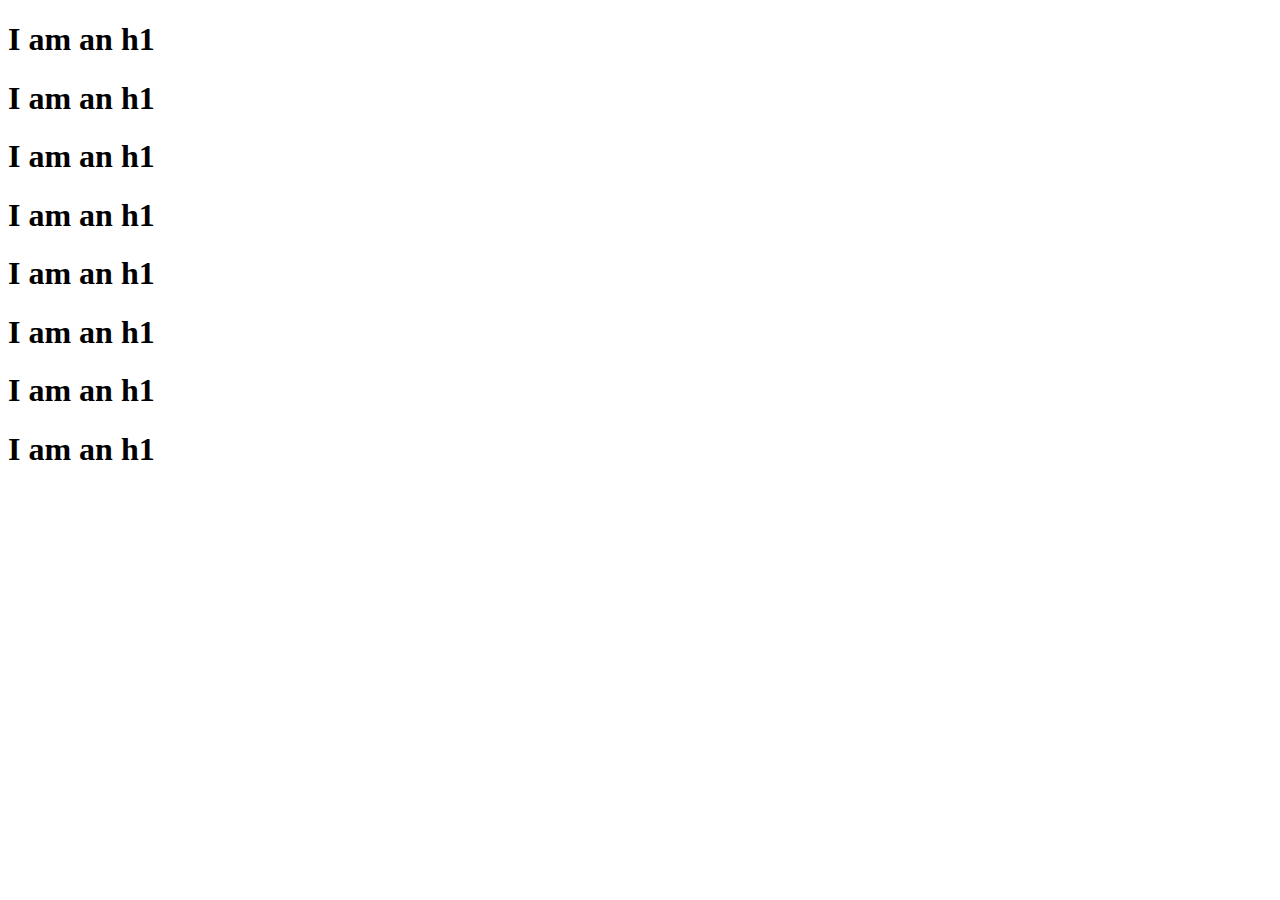
<file: Bootstrap4/02_Colors/index.html>
<!doctype html>
<html lang="en">

<head>
    <!-- Required meta tags -->
    <meta charset="utf-8">
    <meta name="viewport" content="width=device-width, initial-scale=1, shrink-to-fit=no">

    <!-- Bootstrap CSS -->
    <link rel="stylesheet" href="https://stackpath.bootstrapcdn.com/bootstrap/4.1.3/css/bootstrap.min.css" integrity="sha384-MCw98/SFnGE8fJT3GXwEOngsV7Zt27NXFoaoApmYm81iuXoPkFOJwJ8ERdknLPMO"
        crossorigin="anonymous">

    <title>Colors</title>
</head>

<body>
    <div class="container">
        <h1 class="text-primary">I am an h1</h1>
        <h1 class="text-danger">I am an h1</h1>
        <h1 class="text-info">I am an h1</h1>
        <h1 class="text-success">I am an h1</h1>
        <h1 class="text-warning">I am an h1</h1>
        <h1 class="text-white bg-dark">I am an h1</h1>
        <h1 class="text-success">I am an h1</h1>
        <h1 class="bg-light">I am an h1</h1>
    </div>

    <!-- Optional JavaScript -->
    <!-- jQuery first, then Popper.js, then Bootstrap JS -->
    <script src="https://code.jquery.com/jquery-3.3.1.slim.min.js" integrity="sha384-q8i/X+965DzO0rT7abK41JStQIAqVgRVzpbzo5smXKp4YfRvH+8abtTE1Pi6jizo"
        crossorigin="anonymous"></script>
    <script src="https://cdnjs.cloudflare.com/ajax/libs/popper.js/1.14.3/umd/popper.min.js" integrity="sha384-ZMP7rVo3mIykV+2+9J3UJ46jBk0WLaUAdn689aCwoqbBJiSnjAK/l8WvCWPIPm49"
        crossorigin="anonymous"></script>
    <script src="https://stackpath.bootstrapcdn.com/bootstrap/4.1.3/js/bootstrap.min.js" integrity="sha384-ChfqqxuZUCnJSK3+MXmPNIyE6ZbWh2IMqE241rYiqJxyMiZ6OW/JmZQ5stwEULTy"
        crossorigin="anonymous"></script>
</body>

</html>
</file>
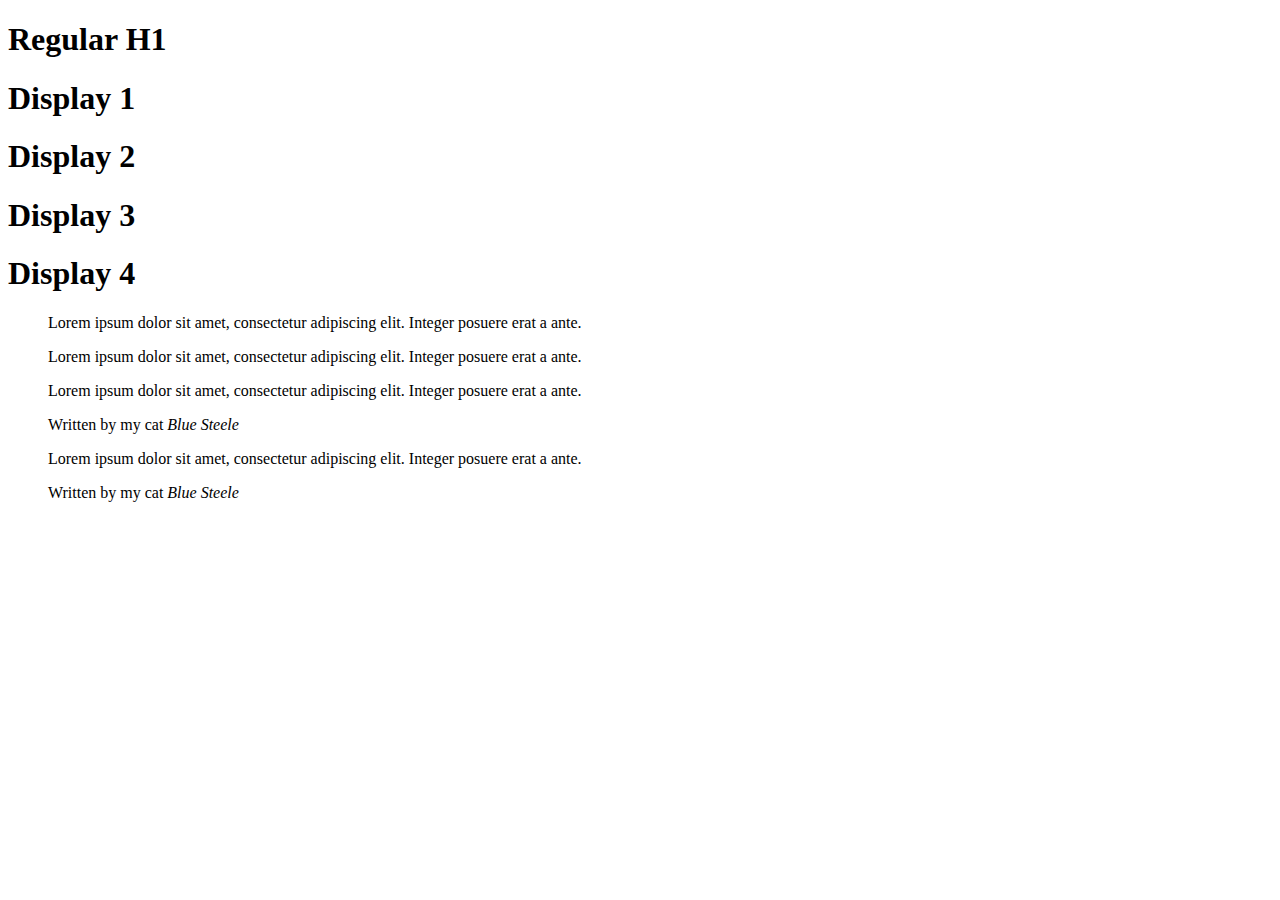
<file: Bootstrap4/03_Typography/index.html>
<!doctype html>
<html lang="en">

<head>
    <!-- Required meta tags -->
    <meta charset="utf-8">
    <meta name="viewport" content="width=device-width, initial-scale=1, shrink-to-fit=no">

    <!-- Bootstrap CSS -->
    <link rel="stylesheet" href="https://stackpath.bootstrapcdn.com/bootstrap/4.1.3/css/bootstrap.min.css" integrity="sha384-MCw98/SFnGE8fJT3GXwEOngsV7Zt27NXFoaoApmYm81iuXoPkFOJwJ8ERdknLPMO"
        crossorigin="anonymous">

    <title>Typography</title>
</head>
 
<body>

    <div class="container">
    <!-- Display Headings -->
    <h1>Regular H1</h1>
    <h1 class="display-1 text-info">Display 1</h1>
    <h1 class="display-2">Display 2</h1>
    <h1 class="display-3">Display 3</h1>
    <h1 class="display-4">Display 4</h1>

    <!-- Blockquotes -->
    <blockquote>
        <p class="mb-0">Lorem ipsum dolor sit amet, consectetur adipiscing elit. Integer posuere erat a ante.</p>
    </blockquote>

    <blockquote class="blockquote">
        <p class="mb-0">Lorem ipsum dolor sit amet, consectetur adipiscing elit. Integer posuere erat a ante.</p>
    </blockquote>

    <blockquote class="blockquote">
        <p class="mb-0">Lorem ipsum dolor sit amet, consectetur adipiscing elit. Integer posuere erat a ante.</p>
        <footer class="blockquote-footer">Written by my cat <cite title="Blue Steele">Blue Steele</cite></footer>
    </blockquote>

    <blockquote class="blockquote text-right">
        <p class="mb-0">Lorem ipsum dolor sit amet, consectetur adipiscing elit. Integer posuere erat a ante.</p>
        <footer class="blockquote-footer">Written by my cat <cite title="Blue Steele">Blue Steele</cite></footer>
    </blockquote>
    </div>

    <!-- Optional JavaScript -->
    <!-- jQuery first, then Popper.js, then Bootstrap JS -->
    <script src="https://code.jquery.com/jquery-3.3.1.slim.min.js" integrity="sha384-q8i/X+965DzO0rT7abK41JStQIAqVgRVzpbzo5smXKp4YfRvH+8abtTE1Pi6jizo"
        crossorigin="anonymous"></script>
    <script src="https://cdnjs.cloudflare.com/ajax/libs/popper.js/1.14.3/umd/popper.min.js" integrity="sha384-ZMP7rVo3mIykV+2+9J3UJ46jBk0WLaUAdn689aCwoqbBJiSnjAK/l8WvCWPIPm49"
        crossorigin="anonymous"></script>
    <script src="https://stackpath.bootstrapcdn.com/bootstrap/4.1.3/js/bootstrap.min.js" integrity="sha384-ChfqqxuZUCnJSK3+MXmPNIyE6ZbWh2IMqE241rYiqJxyMiZ6OW/JmZQ5stwEULTy"
        crossorigin="anonymous"></script>
</body>

</html>
</file>
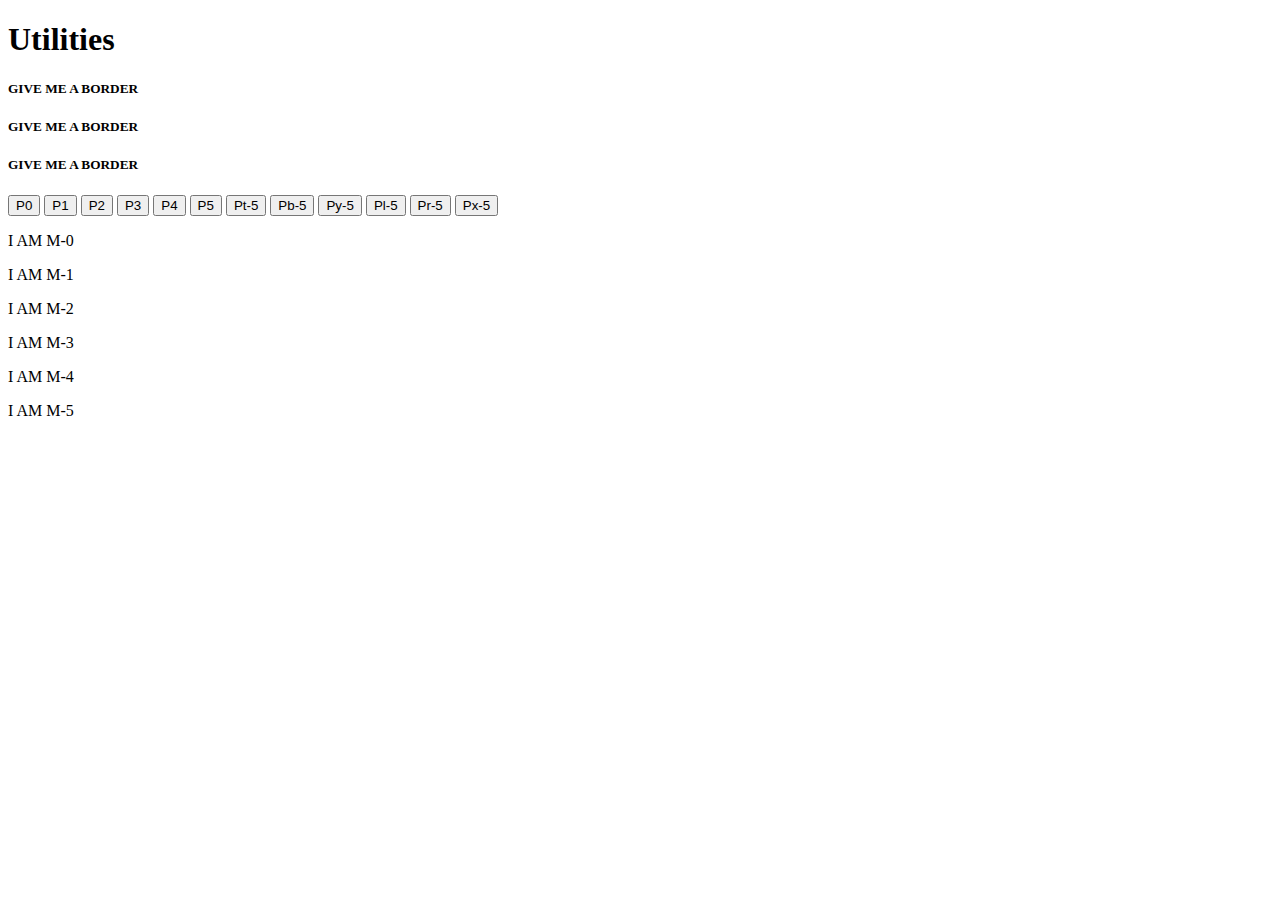
<file: Bootstrap4/04_Utilities/index.html>
<!doctype html>
<html lang="en">

<head>
    <!-- Required meta tags -->
    <meta charset="utf-8">
    <meta name="viewport" content="width=device-width, initial-scale=1, shrink-to-fit=no">

    <!-- Bootstrap CSS -->
    <link rel="stylesheet" href="https://stackpath.bootstrapcdn.com/bootstrap/4.1.3/css/bootstrap.min.css" integrity="sha384-MCw98/SFnGE8fJT3GXwEOngsV7Zt27NXFoaoApmYm81iuXoPkFOJwJ8ERdknLPMO"
        crossorigin="anonymous">

    <title>Utilities</title>
</head>
 
<body>
    <div class="container">
        <h1 class="text-center display-1">Utilities</h1>
        <!-- Border -->
        <h5 class="border border-danger rounded-top">GIVE ME A BORDER</h5>
        <h5 class="border-top border-info">GIVE ME A BORDER</h5>
        <h5 class="border border-left-0 border-warning">GIVE ME A BORDER</h5>
        <!-- Padding -->
        <button class="btn btn-info p-0">P0</button>
        <button class="btn btn-info p-1">P1</button>
        <button class="btn btn-info p-2">P2</button>
        <button class="btn btn-info p-3">P3</button>
        <button class="btn btn-info p-4">P4</button>
        <button class="btn btn-info p-5">P5</button>

        <button class="btn btn-info pt-5">Pt-5</button>
        <button class="btn btn-info pb-5">Pb-5</button>
        <button class="btn btn-info py-5">Py-5</button>
        <button class="btn btn-info pl-5">Pl-5</button>
        <button class="btn btn-info pr-5">Pr-5</button>
        <button class="btn btn-info px-5">Px-5</button>
        <!-- Margin -->
        <p class="bg-success text-white m-0">I AM M-0</p>
        <p class="bg-success text-white m-1">I AM M-1</p>
        <p class="bg-success text-white m-2">I AM M-2</p>
        <p class="bg-success text-white m-3">I AM M-3</p>
        <p class="bg-success text-white m-4">I AM M-4</p>
        <p class="bg-success text-white m-5">I AM M-5</p>
    </div>
        <!-- Optional JavaScript -->
        <!-- jQuery first, then Popper.js, then Bootstrap JS -->
    <script src="https://code.jquery.com/jquery-3.3.1.slim.min.js" integrity="sha384-q8i/X+965DzO0rT7abK41JStQIAqVgRVzpbzo5smXKp4YfRvH+8abtTE1Pi6jizo"
        crossorigin="anonymous"></script>
    <script src="https://cdnjs.cloudflare.com/ajax/libs/popper.js/1.14.3/umd/popper.min.js" integrity="sha384-ZMP7rVo3mIykV+2+9J3UJ46jBk0WLaUAdn689aCwoqbBJiSnjAK/l8WvCWPIPm49"
        crossorigin="anonymous"></script>
    <script src="https://stackpath.bootstrapcdn.com/bootstrap/4.1.3/js/bootstrap.min.js" integrity="sha384-ChfqqxuZUCnJSK3+MXmPNIyE6ZbWh2IMqE241rYiqJxyMiZ6OW/JmZQ5stwEULTy"
        crossorigin="anonymous"></script>
</body>

</html>
</file>
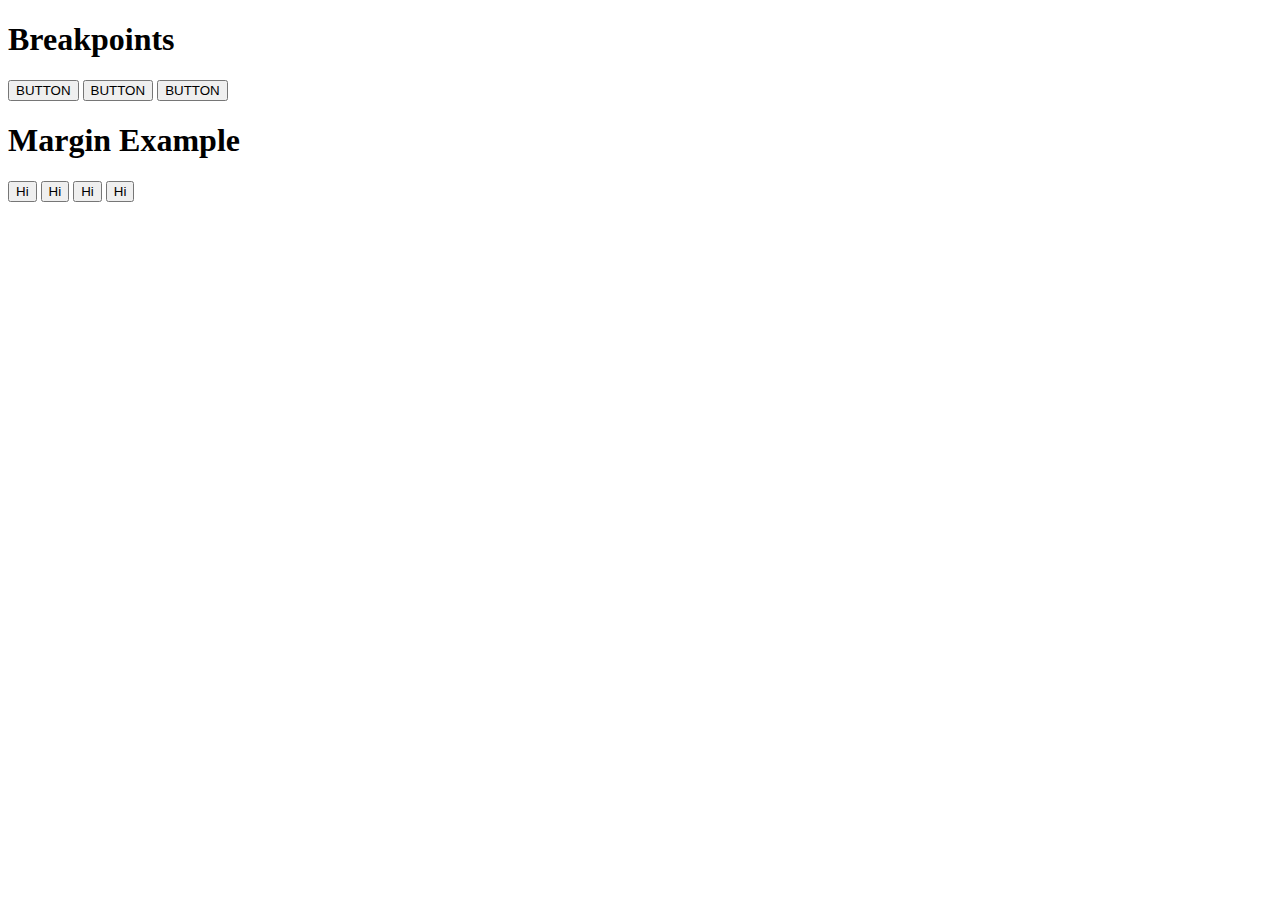
<file: Bootstrap4/05_Breakpoints/index.html>
<!doctype html>
<html lang="en">

<head>
    <!-- Required meta tags -->
    <meta charset="utf-8">
    <meta name="viewport" content="width=device-width, initial-scale=1, shrink-to-fit=no">

    <!-- Bootstrap CSS -->
    <link rel="stylesheet" href="https://stackpath.bootstrapcdn.com/bootstrap/4.1.3/css/bootstrap.min.css" integrity="sha384-MCw98/SFnGE8fJT3GXwEOngsV7Zt27NXFoaoApmYm81iuXoPkFOJwJ8ERdknLPMO"
        crossorigin="anonymous">

    <title>Breakpoints</title>
</head>

<body>
    <div class="container text-center">
        <h1 class="display-3">Breakpoints</h1>
        <button class="btn btn-warning p-sm-5 p-md-0 p-lg-5 p-xl-0">BUTTON</button>
        <button class="btn btn-danger p-0 p-sm-2 p-md-3 p-lg-4 p-xl-5">BUTTON</button>
        <button class="btn btn-success p-0 pl-sm-5 pt-md-5 pr-lg-5 pb-xl-5">BUTTON</button>
        
        <h1>Margin Example</h1>
        <button class="btn btn-primary p-4 mx-0 mx-sm-2 mx-md-3 mx-lg-4 mx-xl-5">Hi</button>
        <button class="btn btn-primary p-4 mx-0 mx-sm-2 mx-md-3 mx-lg-4 mx-xl-5">Hi</button>
        <button class="btn btn-primary p-4 mx-0 mx-sm-2 mx-md-3 mx-lg-4 mx-xl-5">Hi</button>
        <button class="btn btn-primary p-4 mx-0 mx-sm-2 mx-md-3 mx-lg-4 mx-xl-5">Hi</button>
    </div>


        <!-- Optional JavaScript -->
        <!-- jQuery first, then Popper.js, then Bootstrap JS -->
        <script src="https://code.jquery.com/jquery-3.3.1.slim.min.js" integrity="sha384-q8i/X+965DzO0rT7abK41JStQIAqVgRVzpbzo5smXKp4YfRvH+8abtTE1Pi6jizo"
            crossorigin="anonymous"></script>
        <script src="https://cdnjs.cloudflare.com/ajax/libs/popper.js/1.14.3/umd/popper.min.js" integrity="sha384-ZMP7rVo3mIykV+2+9J3UJ46jBk0WLaUAdn689aCwoqbBJiSnjAK/l8WvCWPIPm49"
            crossorigin="anonymous"></script>
        <script src="https://stackpath.bootstrapcdn.com/bootstrap/4.1.3/js/bootstrap.min.js" integrity="sha384-ChfqqxuZUCnJSK3+MXmPNIyE6ZbWh2IMqE241rYiqJxyMiZ6OW/JmZQ5stwEULTy"
            crossorigin="anonymous"></script>
</body>

</html>
</file>
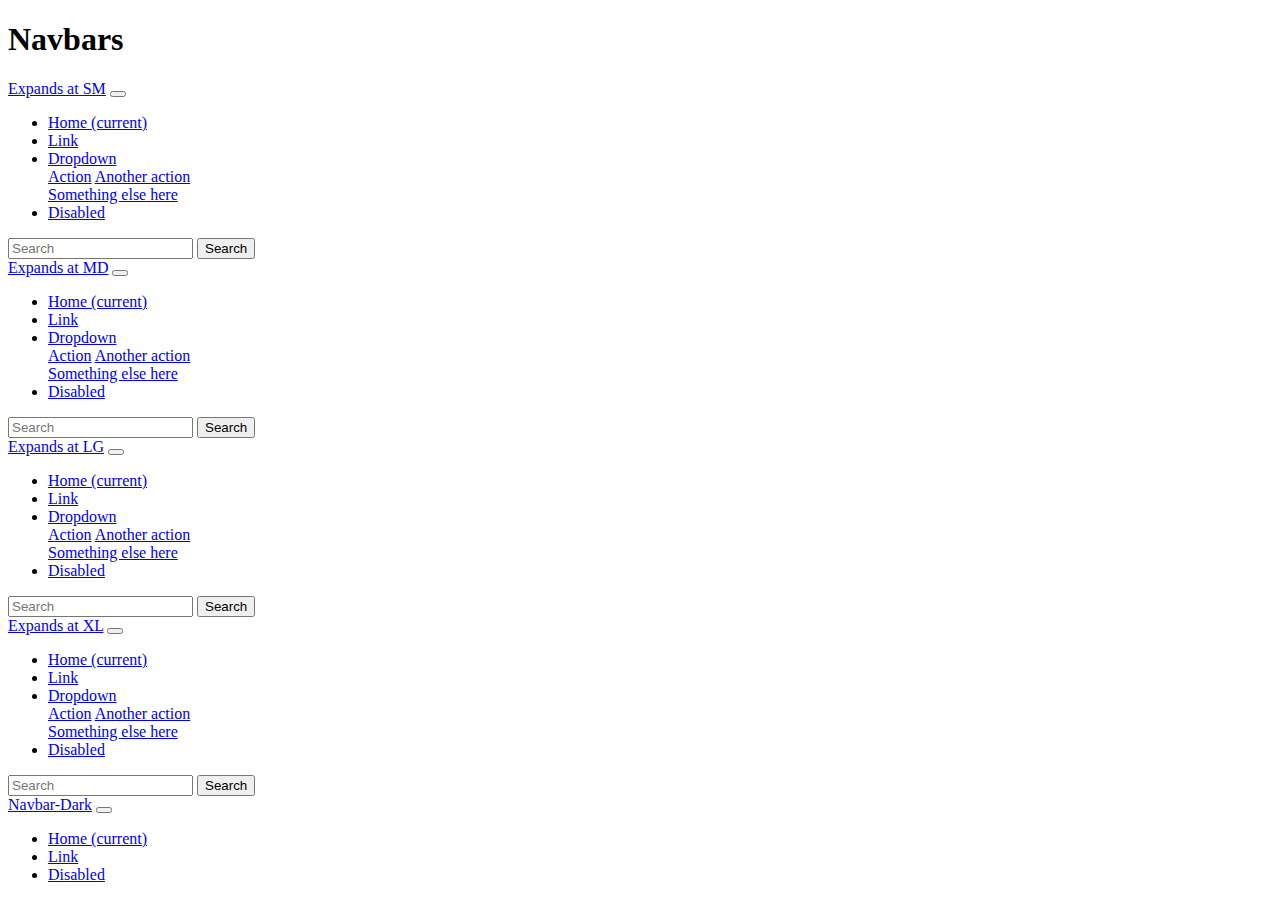
<file: Bootstrap4/06_Navbars/index.html>
<!doctype html>
<html lang="en">

<head>
    <!-- Required meta tags -->
    <meta charset="utf-8">
    <meta name="viewport" content="width=device-width, initial-scale=1, shrink-to-fit=no">

    <!-- Bootstrap CSS -->
    <link rel="stylesheet" href="https://stackpath.bootstrapcdn.com/bootstrap/4.1.3/css/bootstrap.min.css" integrity="sha384-MCw98/SFnGE8fJT3GXwEOngsV7Zt27NXFoaoApmYm81iuXoPkFOJwJ8ERdknLPMO"
        crossorigin="anonymous">

    <title>Navbars</title>
</head>

<body>
    <div class="container">
        <h1 class="text-center display-3">Navbars</h1>
    </div>
    <nav class="navbar navbar-expand-sm navbar-light bg-light">
        <a class="navbar-brand" href="#">Expands at SM</a>
        <button class="navbar-toggler" type="button" data-toggle="collapse" data-target="#navbarSupportedContent"
            aria-controls="navbarSupportedContent" aria-expanded="false" aria-label="Toggle navigation">
            <span class="navbar-toggler-icon"></span>
        </button>
    
        <div class="collapse navbar-collapse" id="navbarSupportedContent">
            <ul class="navbar-nav mr-auto">
                <li class="nav-item active">
                    <a class="nav-link" href="#">Home <span class="sr-only">(current)</span></a>
                </li>
                <li class="nav-item">
                    <a class="nav-link" href="#">Link</a>
                </li>
                <li class="nav-item dropdown">
                    <a class="nav-link dropdown-toggle" href="#" id="navbarDropdown" role="button" data-toggle="dropdown"
                        aria-haspopup="true" aria-expanded="false">
                        Dropdown
                    </a>
                    <div class="dropdown-menu" aria-labelledby="navbarDropdown">
                        <a class="dropdown-item" href="#">Action</a>
                        <a class="dropdown-item" href="#">Another action</a>
                        <div class="dropdown-divider"></div>
                        <a class="dropdown-item" href="#">Something else here</a>
                    </div>
                </li>
                <li class="nav-item">
                    <a class="nav-link disabled" href="#">Disabled</a>
                </li>
            </ul>
            <form class="form-inline my-2 my-lg-0">
                <input class="form-control mr-sm-2" type="search" placeholder="Search" aria-label="Search">
                <button class="btn btn-outline-success my-2 my-sm-0" type="submit">Search</button>
            </form>
        </div>
    </nav>

    <nav class="navbar navbar-expand-md navbar-light bg-light">
        <a class="navbar-brand" href="#">Expands at MD</a>
        <button class="navbar-toggler" type="button" data-toggle="collapse" data-target="#navbarSupportedContent"
            aria-controls="navbarSupportedContent" aria-expanded="false" aria-label="Toggle navigation">
            <span class="navbar-toggler-icon"></span>
        </button>
    
        <div class="collapse navbar-collapse" id="navbarSupportedContent">
            <ul class="navbar-nav mr-auto">
                <li class="nav-item active">
                    <a class="nav-link" href="#">Home <span class="sr-only">(current)</span></a>
                </li>
                <li class="nav-item">
                    <a class="nav-link" href="#">Link</a>
                </li>
                <li class="nav-item dropdown">
                    <a class="nav-link dropdown-toggle" href="#" id="navbarDropdown" role="button" data-toggle="dropdown"
                        aria-haspopup="true" aria-expanded="false">
                        Dropdown
                    </a>
                    <div class="dropdown-menu" aria-labelledby="navbarDropdown">
                        <a class="dropdown-item" href="#">Action</a>
                        <a class="dropdown-item" href="#">Another action</a>
                        <div class="dropdown-divider"></div>
                        <a class="dropdown-item" href="#">Something else here</a>
                    </div>
                </li>
                <li class="nav-item">
                    <a class="nav-link disabled" href="#">Disabled</a>
                </li>
            </ul>
            <form class="form-inline my-2 my-lg-0">
                <input class="form-control mr-sm-2" type="search" placeholder="Search" aria-label="Search">
                <button class="btn btn-outline-success my-2 my-sm-0" type="submit">Search</button>
            </form>
        </div>
    </nav>

    <nav class="navbar navbar-expand-lg navbar-light bg-light">
        <a class="navbar-brand" href="#">Expands at LG</a>
        <button class="navbar-toggler" type="button" data-toggle="collapse" data-target="#navbarSupportedContent"
            aria-controls="navbarSupportedContent" aria-expanded="false" aria-label="Toggle navigation">
            <span class="navbar-toggler-icon"></span>
        </button>
    
        <div class="collapse navbar-collapse" id="navbarSupportedContent">
            <ul class="navbar-nav mr-auto">
                <li class="nav-item active">
                    <a class="nav-link" href="#">Home <span class="sr-only">(current)</span></a>
                </li>
                <li class="nav-item">
                    <a class="nav-link" href="#">Link</a>
                </li>
                <li class="nav-item dropdown">
                    <a class="nav-link dropdown-toggle" href="#" id="navbarDropdown" role="button" data-toggle="dropdown"
                        aria-haspopup="true" aria-expanded="false">
                        Dropdown
                    </a>
                    <div class="dropdown-menu" aria-labelledby="navbarDropdown">
                        <a class="dropdown-item" href="#">Action</a>
                        <a class="dropdown-item" href="#">Another action</a>
                        <div class="dropdown-divider"></div>
                        <a class="dropdown-item" href="#">Something else here</a>
                    </div>
                </li>
                <li class="nav-item">
                    <a class="nav-link disabled" href="#">Disabled</a>
                </li>
            </ul>
            <form class="form-inline my-2 my-lg-0">
                <input class="form-control mr-sm-2" type="search" placeholder="Search" aria-label="Search">
                <button class="btn btn-outline-success my-2 my-sm-0" type="submit">Search</button>
            </form>
        </div>
    </nav>

    <nav class="navbar navbar-expand-xl navbar-light bg-light">
        <a class="navbar-brand" href="#">Expands at XL</a>
        <button class="navbar-toggler" type="button" data-toggle="collapse" data-target="#navbarSupportedContent"
            aria-controls="navbarSupportedContent" aria-expanded="false" aria-label="Toggle navigation">
            <span class="navbar-toggler-icon"></span>
        </button>
    
        <div class="collapse navbar-collapse" id="navbarSupportedContent">
            <ul class="navbar-nav mr-auto">
                <li class="nav-item active">
                    <a class="nav-link" href="#">Home <span class="sr-only">(current)</span></a>
                </li>
                <li class="nav-item">
                    <a class="nav-link" href="#">Link</a>
                </li>
                <li class="nav-item dropdown">
                    <a class="nav-link dropdown-toggle" href="#" id="navbarDropdown" role="button" data-toggle="dropdown"
                        aria-haspopup="true" aria-expanded="false">
                        Dropdown
                    </a>
                    <div class="dropdown-menu" aria-labelledby="navbarDropdown">
                        <a class="dropdown-item" href="#">Action</a>
                        <a class="dropdown-item" href="#">Another action</a>
                        <div class="dropdown-divider"></div>
                        <a class="dropdown-item" href="#">Something else here</a>
                    </div>
                </li>
                <li class="nav-item">
                    <a class="nav-link disabled" href="#">Disabled</a>
                </li>
            </ul>
            <form class="form-inline my-2 my-lg-0">
                <input class="form-control mr-sm-2" type="search" placeholder="Search" aria-label="Search">
                <button class="btn btn-outline-success my-2 my-sm-0" type="submit">Search</button>
            </form>
        </div>
    </nav>

    <nav class="navbar navbar-expand-xl navbar-dark bg-info">
        <a class="navbar-brand" href="#">Navbar-Dark</a>
        <button class="navbar-toggler" type="button" data-toggle="collapse" data-target="#navbarSupportedContent"
            aria-controls="navbarSupportedContent" aria-expanded="false" aria-label="Toggle navigation">
            <span class="navbar-toggler-icon"></span>
        </button>
    
        <div class="collapse navbar-collapse" id="navbarSupportedContent">
            <ul class="navbar-nav mr-auto">
                <li class="nav-item active">
                    <a class="nav-link" href="#">Home <span class="sr-only">(current)</span></a>
                </li>
                <li class="nav-item">
                    <a class="nav-link" href="#">Link</a>
                </li>
                <li class="nav-item">
                    <a class="nav-link disabled" href="#">Disabled</a>
                </li>
            </ul>
        </div>
    </nav>


    <!-- Optional JavaScript -->
    <!-- jQuery first, then Popper.js, then Bootstrap JS -->
    <script src="https://code.jquery.com/jquery-3.3.1.slim.min.js" integrity="sha384-q8i/X+965DzO0rT7abK41JStQIAqVgRVzpbzo5smXKp4YfRvH+8abtTE1Pi6jizo"
        crossorigin="anonymous"></script>
    <script src="https://cdnjs.cloudflare.com/ajax/libs/popper.js/1.14.3/umd/popper.min.js" integrity="sha384-ZMP7rVo3mIykV+2+9J3UJ46jBk0WLaUAdn689aCwoqbBJiSnjAK/l8WvCWPIPm49"
        crossorigin="anonymous"></script>
    <script src="https://stackpath.bootstrapcdn.com/bootstrap/4.1.3/js/bootstrap.min.js" integrity="sha384-ChfqqxuZUCnJSK3+MXmPNIyE6ZbWh2IMqE241rYiqJxyMiZ6OW/JmZQ5stwEULTy"
        crossorigin="anonymous"></script>
</body>

</html>
</file>
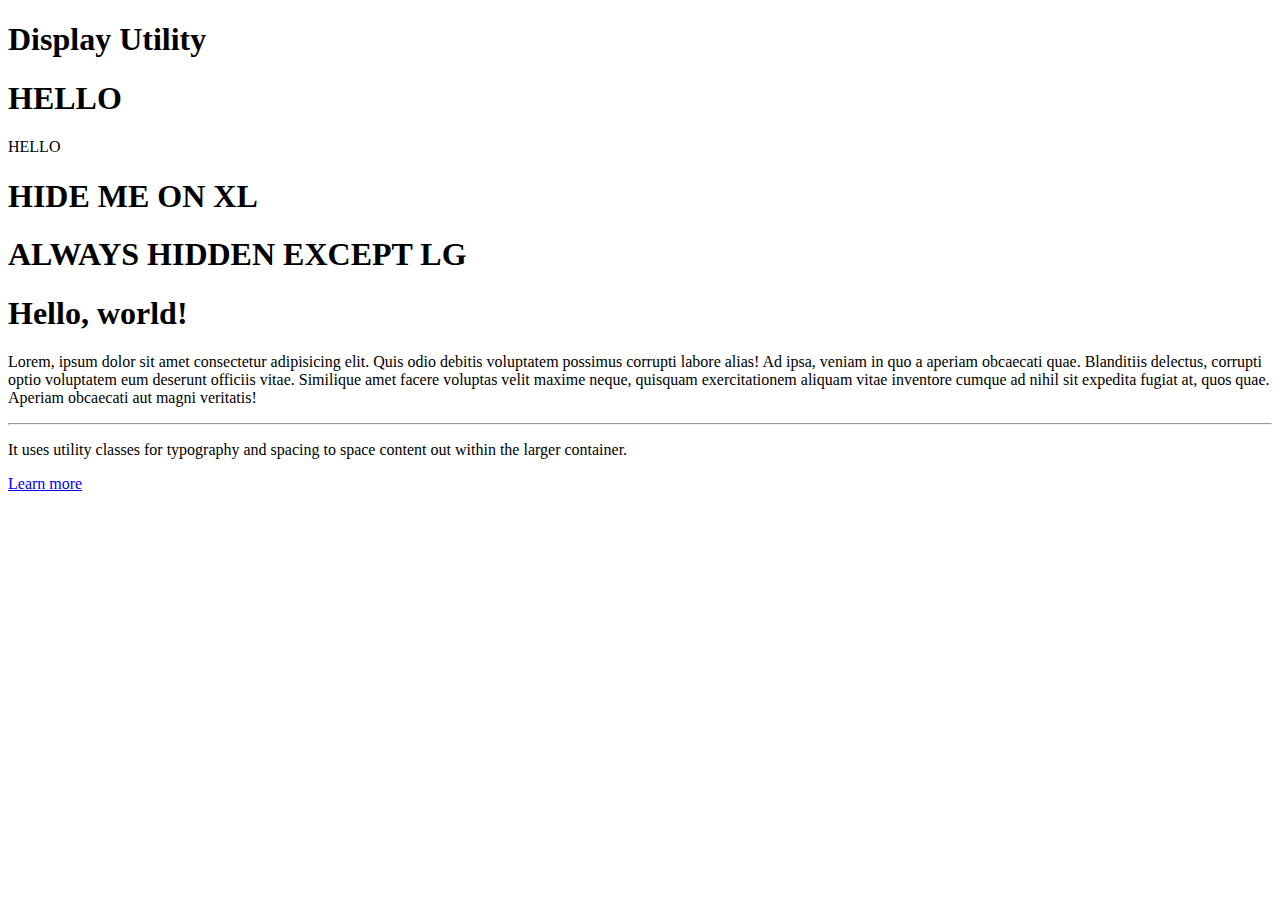
<file: Bootstrap4/07_Display/index.html>
<!doctype html>
<html lang="en">

<head>
    <!-- Required meta tags -->
    <meta charset="utf-8">
    <meta name="viewport" content="width=device-width, initial-scale=1, shrink-to-fit=no">

    <!-- Bootstrap CSS -->
    <link rel="stylesheet" href="https://stackpath.bootstrapcdn.com/bootstrap/4.1.3/css/bootstrap.min.css" integrity="sha384-MCw98/SFnGE8fJT3GXwEOngsV7Zt27NXFoaoApmYm81iuXoPkFOJwJ8ERdknLPMO"
        crossorigin="anonymous">

    <title>Display</title>
</head>

<body>
    <div class="container">
        <h1 class="text-center display-4">Display Utility</h1>
        <h1 class="border border-danger d-inline">HELLO</h1>
        <span class="border border-success d-block">HELLO</span>
        <h1 class="d-xl-none">HIDE ME ON XL</h1>
        <h1 class="d-none d-lg-block d-xl-none">ALWAYS HIDDEN EXCEPT LG</h1>
    </div>

    <div class="container">
        <div class="jumbotron">
            <h1 class="display-4">Hello, world!</h1>
            <p class="lead d-none d-md-block">Lorem, ipsum dolor sit amet consectetur adipisicing elit. Quis odio debitis voluptatem possimus corrupti labore alias! Ad ipsa, veniam in quo a aperiam obcaecati quae. Blanditiis delectus, corrupti optio voluptatem eum deserunt officiis vitae. Similique amet facere voluptas velit maxime neque, quisquam exercitationem aliquam vitae inventore cumque ad nihil sit expedita fugiat at, quos quae. Aperiam obcaecati aut magni veritatis!</p>
            <hr class="my-4">
            <p>It uses utility classes for typography and spacing to space content out within the larger container.</p>
            <a class="btn btn-primary btn-lg" href="#" role="button">Learn more</a>
        </div>
    </div>



    <!-- Optional JavaScript -->
    <!-- jQuery first, then Popper.js, then Bootstrap JS -->
    <script src="https://code.jquery.com/jquery-3.3.1.slim.min.js" integrity="sha384-q8i/X+965DzO0rT7abK41JStQIAqVgRVzpbzo5smXKp4YfRvH+8abtTE1Pi6jizo"
        crossorigin="anonymous"></script>
    <script src="https://cdnjs.cloudflare.com/ajax/libs/popper.js/1.14.3/umd/popper.min.js" integrity="sha384-ZMP7rVo3mIykV+2+9J3UJ46jBk0WLaUAdn689aCwoqbBJiSnjAK/l8WvCWPIPm49"
        crossorigin="anonymous"></script>
    <script src="https://stackpath.bootstrapcdn.com/bootstrap/4.1.3/js/bootstrap.min.js" integrity="sha384-ChfqqxuZUCnJSK3+MXmPNIyE6ZbWh2IMqE241rYiqJxyMiZ6OW/JmZQ5stwEULTy"
        crossorigin="anonymous"></script>
</body>

</html>
</file>
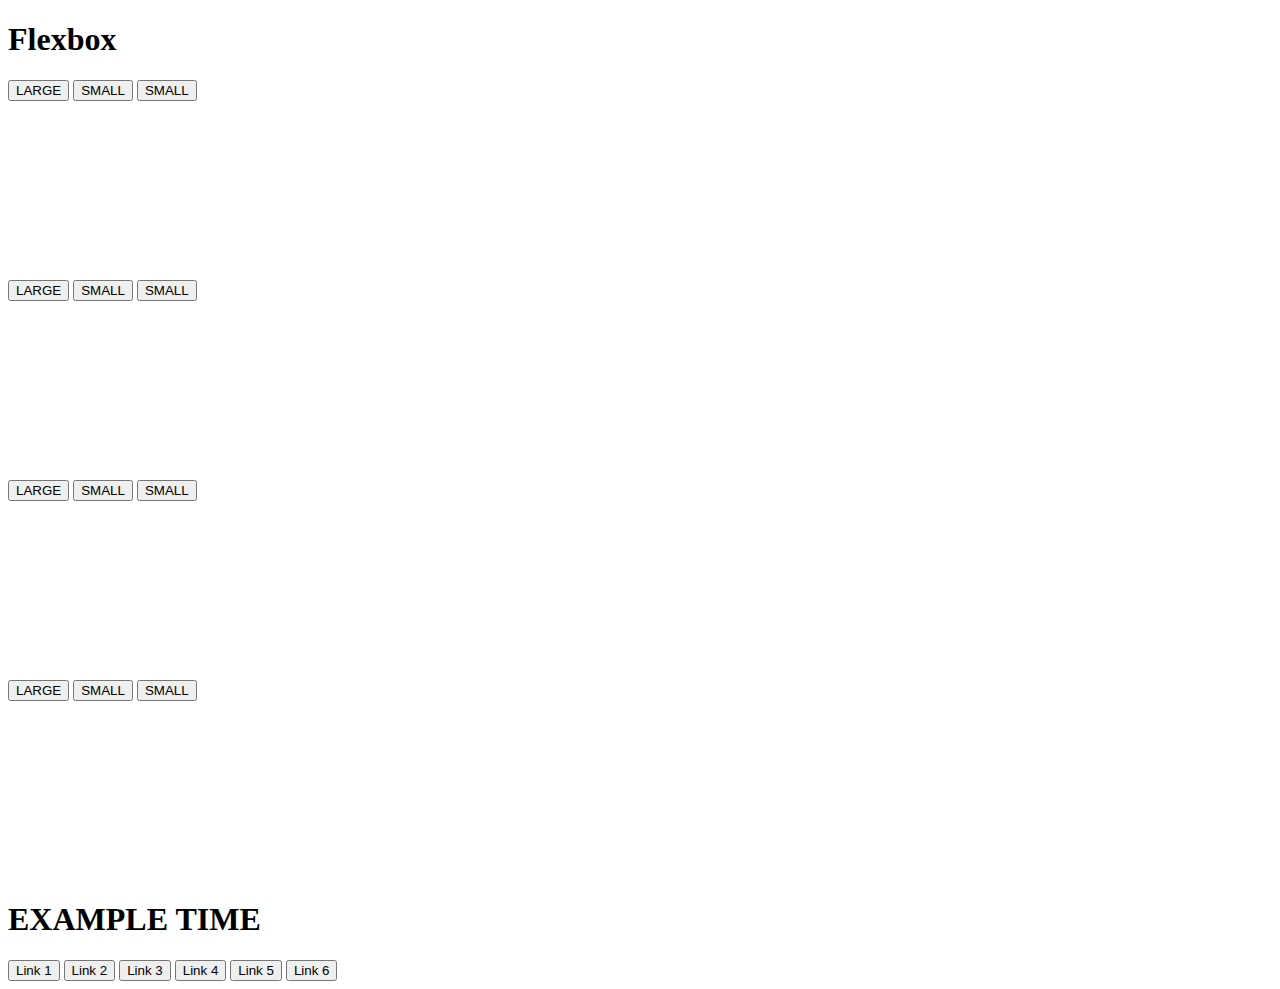
<file: Bootstrap4/08_Flexbox/index.html>
<!doctype html>
<html lang="en">

<head>
    <!-- Required meta tags -->
    <meta charset="utf-8">
    <meta name="viewport" content="width=device-width, initial-scale=1, shrink-to-fit=no">

    <!-- Bootstrap CSS -->
    <link rel="stylesheet" href="https://stackpath.bootstrapcdn.com/bootstrap/4.1.3/css/bootstrap.min.css" integrity="sha384-MCw98/SFnGE8fJT3GXwEOngsV7Zt27NXFoaoApmYm81iuXoPkFOJwJ8ERdknLPMO"
        crossorigin="anonymous">

    <title>Flexbox</title>
</head>

<body>
    <div class="container">
        <h1 class="text-center display-4">Flexbox</h1>
        <div class="border border-dark d-flex flex-row justify-content-start align-items-end" style="height: 200px">
            <button class="btn btn-info btn-lg">LARGE</button>
            <button class="btn btn-primary">SMALL</button>
            <button class="btn btn-warning">SMALL</button>
        </div>

        <div class="border border-dark d-flex flex-row-reverse justify-content-start align-items-end" style="height: 200px">
            <button class="btn btn-info btn-lg">LARGE</button>
            <button class="btn btn-primary">SMALL</button>
            <button class="btn btn-warning">SMALL</button>
        </div>

        <div class="border border-dark d-flex flex-column justify-content-start align-items-end" style="height: 200px">
            <button class="btn btn-info btn-lg">LARGE</button>
            <button class="btn btn-primary">SMALL</button>
            <button class="btn btn-warning">SMALL</button>
        </div>

        <div class="border border-dark d-flex flex-column-reverse justify-content-start align-items-end" style="height: 200px">
            <button class="btn btn-info btn-lg">LARGE</button>
            <button class="btn btn-primary">SMALL</button>
            <button class="btn btn-warning">SMALL</button>
        </div>

        <h1 class="display-4 text-center">EXAMPLE TIME</h1>
        <div class="d-flex flex-column flex-md-row justify-content-between">
            <button class="btn btn-dark btn-lg">Link 1</button>
            <button class="btn btn-dark btn-lg">Link 2</button>
            <button class="btn btn-dark btn-lg">Link 3</button>
            <button class="btn btn-dark btn-lg">Link 4</button>
            <button class="btn btn-dark btn-lg">Link 5</button>
            <button class="btn btn-dark btn-lg">Link 6</button>
        </div>
    </div>
    <!-- Optional JavaScript -->
    <!-- jQuery first, then Popper.js, then Bootstrap JS -->
    <script src="https://code.jquery.com/jquery-3.3.1.slim.min.js" integrity="sha384-q8i/X+965DzO0rT7abK41JStQIAqVgRVzpbzo5smXKp4YfRvH+8abtTE1Pi6jizo"
        crossorigin="anonymous"></script>
    <script src="https://cdnjs.cloudflare.com/ajax/libs/popper.js/1.14.3/umd/popper.min.js" integrity="sha384-ZMP7rVo3mIykV+2+9J3UJ46jBk0WLaUAdn689aCwoqbBJiSnjAK/l8WvCWPIPm49"
        crossorigin="anonymous"></script>
    <script src="https://stackpath.bootstrapcdn.com/bootstrap/4.1.3/js/bootstrap.min.js" integrity="sha384-ChfqqxuZUCnJSK3+MXmPNIyE6ZbWh2IMqE241rYiqJxyMiZ6OW/JmZQ5stwEULTy"
        crossorigin="anonymous"></script>
</body>

</html>
</file>
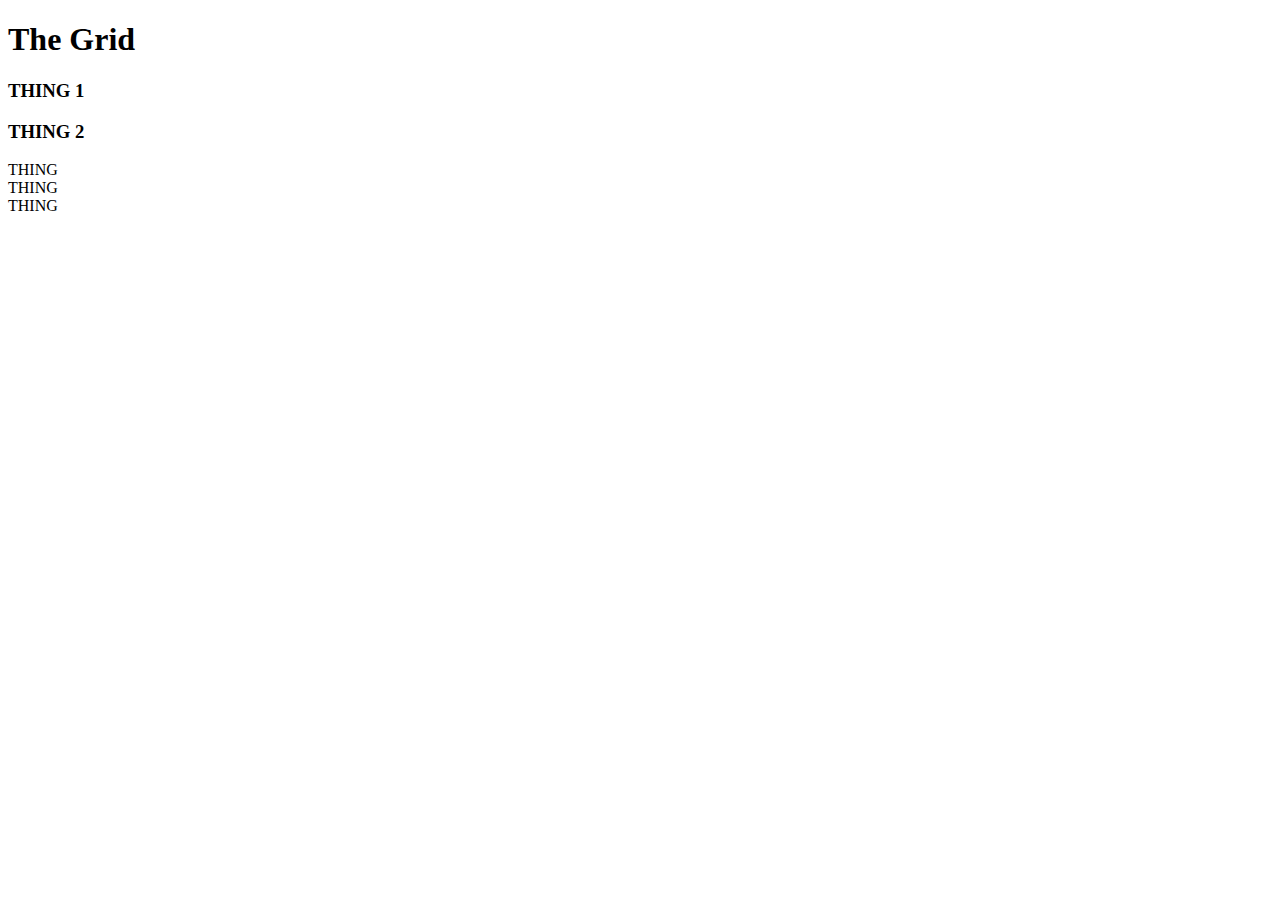
<file: Bootstrap4/10_Grid/index.html>
<!doctype html>
<html lang="en">

<head>
    <!-- Required meta tags -->
    <meta charset="utf-8">
    <meta name="viewport" content="width=device-width, initial-scale=1, shrink-to-fit=no">

    <!-- Bootstrap CSS -->
    <link rel="stylesheet" href="https://stackpath.bootstrapcdn.com/bootstrap/4.1.3/css/bootstrap.min.css" integrity="sha384-MCw98/SFnGE8fJT3GXwEOngsV7Zt27NXFoaoApmYm81iuXoPkFOJwJ8ERdknLPMO"
        crossorigin="anonymous">

    <title>The Grid</title>
</head>

<body>
    <div class="container">
        <h1 class="text-center display-4">The Grid</h1>
        <div class="row border border-danger">
            <h3 class="col-sm-6 col-xl-3 bg-info m-0">THING 1</h3>
            <h3 class="col-sm-6 col-xl-9 bg-warning m-0">THING 2</h3>
        </div>
        <div class="row my-5">
            <div class="col bg-primary">THING</div>
            <div class="col-6 bg-info">THING</div>
            <div class="col bg-success">THING</div>
        </div>
    </div>
    <!-- Optional JavaScript -->
    <!-- jQuery first, then Popper.js, then Bootstrap JS -->
    <script src="https://code.jquery.com/jquery-3.3.1.slim.min.js" integrity="sha384-q8i/X+965DzO0rT7abK41JStQIAqVgRVzpbzo5smXKp4YfRvH+8abtTE1Pi6jizo"
        crossorigin="anonymous"></script>
    <script src="https://cdnjs.cloudflare.com/ajax/libs/popper.js/1.14.3/umd/popper.min.js" integrity="sha384-ZMP7rVo3mIykV+2+9J3UJ46jBk0WLaUAdn689aCwoqbBJiSnjAK/l8WvCWPIPm49"
        crossorigin="anonymous"></script>
    <script src="https://stackpath.bootstrapcdn.com/bootstrap/4.1.3/js/bootstrap.min.js" integrity="sha384-ChfqqxuZUCnJSK3+MXmPNIyE6ZbWh2IMqE241rYiqJxyMiZ6OW/JmZQ5stwEULTy"
        crossorigin="anonymous"></script>
</body>

</html>
</file>
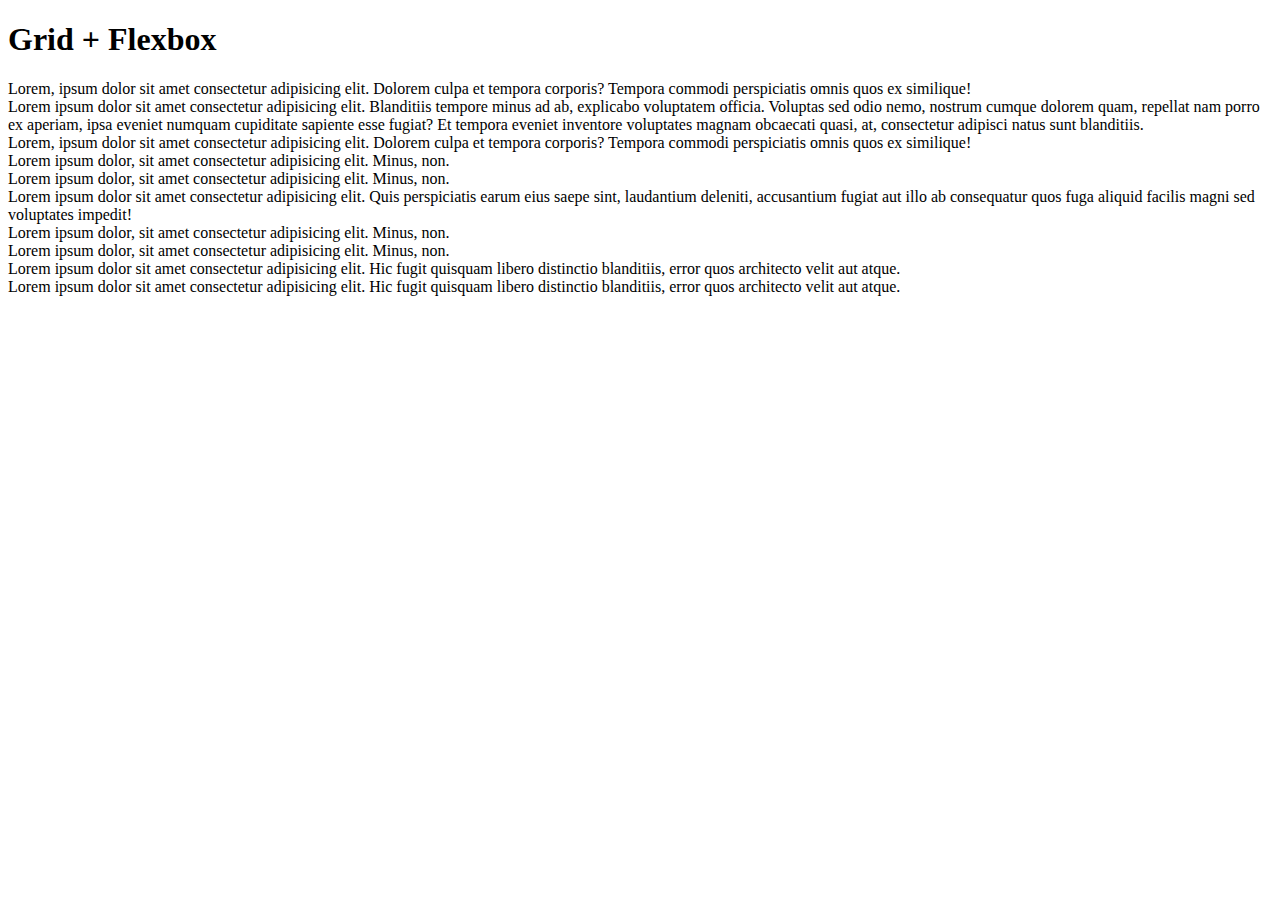
<file: Bootstrap4/12_Grid_Flexbox/index.html>
<!doctype html>
<html lang="en">

<head>
    <!-- Required meta tags -->
    <meta charset="utf-8">
    <meta name="viewport" content="width=device-width, initial-scale=1, shrink-to-fit=no">

    <!-- Bootstrap CSS -->
    <link rel="stylesheet" href="https://stackpath.bootstrapcdn.com/bootstrap/4.1.3/css/bootstrap.min.css" integrity="sha384-MCw98/SFnGE8fJT3GXwEOngsV7Zt27NXFoaoApmYm81iuXoPkFOJwJ8ERdknLPMO"
        crossorigin="anonymous">

    <title>Grid + Flexbox</title>
</head>

<body>
    <div class="container">
        <h1 class="text-center display-4">Grid + Flexbox</h1>
        <div class="row border justify-content-around align-items-center">
            <div class="col-sm-3 bg-warning">
                Lorem, ipsum dolor sit amet consectetur adipisicing elit. Dolorem culpa et tempora corporis? Tempora commodi perspiciatis omnis quos ex similique!
            </div>
            <div class="col-sm-3 bg-info">
                Lorem ipsum dolor sit amet consectetur adipisicing elit. Blanditiis tempore minus ad ab, explicabo voluptatem officia. Voluptas sed odio nemo, nostrum cumque dolorem quam, repellat nam porro ex aperiam, ipsa eveniet numquam cupiditate sapiente esse fugiat? Et tempora eveniet inventore voluptates magnam obcaecati quasi, at, consectetur adipisci natus sunt blanditiis.            </div>
            <div class="col-sm-3 bg-warning">
                Lorem, ipsum dolor sit amet consectetur adipisicing elit. Dolorem culpa et tempora corporis? Tempora commodi perspiciatis omnis quos ex similique!
            </div>
        </div>
        <div class="row border justify-content-center align-items-end">
            <div class="col-2 bg-primary align-self-start">
                Lorem ipsum dolor, sit amet consectetur adipisicing elit. Minus, non.
            </div>
            <div class="col-2 bg-primary">
                Lorem ipsum dolor, sit amet consectetur adipisicing elit. Minus, non.
            </div>
            <div class="col-2 bg-success">
                Lorem ipsum dolor sit amet consectetur adipisicing elit. Quis perspiciatis earum eius saepe sint, laudantium deleniti, accusantium fugiat aut illo ab consequatur quos fuga aliquid facilis magni sed voluptates impedit!
            </div>
            <div class="col-2 bg-primary align-self-start">
                Lorem ipsum dolor, sit amet consectetur adipisicing elit. Minus, non.
            </div>
            <div class="col-2 bg-primary">
                Lorem ipsum dolor, sit amet consectetur adipisicing elit. Minus, non.
            </div>
        </div>

        <div class="row text-center justify-content-between">
            <div class="col-md-6 col-lg-5 bg-danger">
                Lorem ipsum dolor sit amet consectetur adipisicing elit. Hic fugit quisquam libero distinctio blanditiis, error quos architecto velit aut atque.
            </div>
            <div class="col-md-6 col-lg-5 bg-danger">
                Lorem ipsum dolor sit amet consectetur adipisicing elit. Hic fugit quisquam libero distinctio blanditiis, error quos architecto velit aut atque.
            </div>
        </div>
    </div>
    <!-- Optional JavaScript -->
    <!-- jQuery first, then Popper.js, then Bootstrap JS -->
    <script src="https://code.jquery.com/jquery-3.3.1.slim.min.js" integrity="sha384-q8i/X+965DzO0rT7abK41JStQIAqVgRVzpbzo5smXKp4YfRvH+8abtTE1Pi6jizo"
        crossorigin="anonymous"></script>
    <script src="https://cdnjs.cloudflare.com/ajax/libs/popper.js/1.14.3/umd/popper.min.js" integrity="sha384-ZMP7rVo3mIykV+2+9J3UJ46jBk0WLaUAdn689aCwoqbBJiSnjAK/l8WvCWPIPm49"
        crossorigin="anonymous"></script>
    <script src="https://stackpath.bootstrapcdn.com/bootstrap/4.1.3/js/bootstrap.min.js" integrity="sha384-ChfqqxuZUCnJSK3+MXmPNIyE6ZbWh2IMqE241rYiqJxyMiZ6OW/JmZQ5stwEULTy"
        crossorigin="anonymous"></script>
</body>

</html>
</file>
